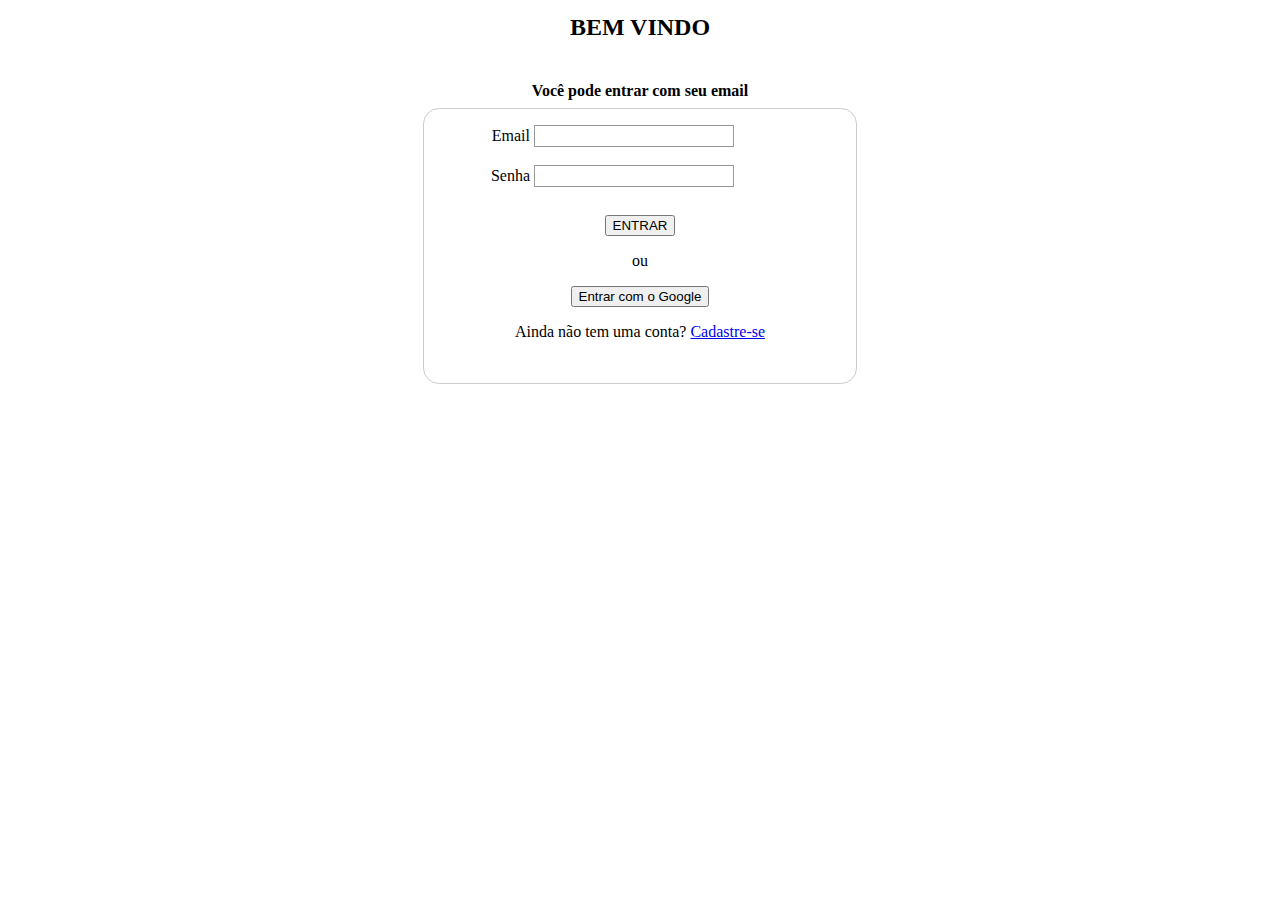
<file: index.html>
<!DOCTYPE html>
<html lang="en">
<head>
    <meta charset="UTF-8">
    <meta http-equiv="X-UA-Compatible" content="IE=edge">
    <meta name="viewport" content="width=device-width, initial-scale=1.0">
    
    <title>Vakna Web 0.1</title>
    <link rel="stylesheet" type="text/css" href="style.css">

</head>
<body class="grid_container">
    <header class="item_one">  

    </header>

    <div class="item_two">
        <div id="saudacao" >

            <h2>
                 BEM VINDO
            </h2>
             
            <H4> 
                Você pode entrar com seu email  
            </H4>
    
        </div>  
    
        <form  action="/recebe-dados-form-do-index" method="post" > 
    
            <div>
                <label for="nome">Email</label>
                <input type="email" id="email" />
            </div>
    
            <br>
    
            <div>
                <label for="email">Senha</label>
                <input type="password" id="senha" />
            </div>
    
            <br>
    
            <div class="container">
    
                <button type="submit" id="btnEntrar" > ENTRAR </button>      
        
                <p id="ou"> 
                    ou 
                </p>
        
    
                <button type="button" id="btnGoogle"> Entrar com o Google</button>
    
                <p>
                    Ainda não tem uma conta? <a href="https://static.gazetaesportiva.com/uploads/imagem/2019/03/01/fd_corinthians_0103-397-1024x681.jpg" id="cadLink" > Cadastre-se </a> 
                </p>
            </div>
    
            
            
        </form>
    
    </div>

    <footer class="item_three">
    </footer>
    
</body>
</html>
</file>
<file: style.css>
.item-one {
    grid-area: nav;
}

.item-two {
    grid-area: main;
}

.item-three {
  grid-area: footer;
}

/* .grid-container {
    display: grid;
    grid-template-areas:
      'nav     nav    nav'
      'main    main   main'
      'footer footer footer';
}*/

#saudacao{

    display: flex;
    flex-direction: column;
    justify-content: center;
    align-items: center;
    min-height: 100px;
    margin: 0;

    margin: 0 auto;
    width: 300px;
    height: 100px;
}

form{
    /* Apenas para centralizar o form na página */

    margin: 0 auto;
    width: 400px;

    /* Para ver as bordas do formulário */

    padding: 1em;
    border: 1px solid #ccc;
    border-radius: 1em
}  

label {
    /*Para ter certeza que todas as labels tem o mesmo tamanho e estão propriamente alinhadas */
    display: inline-block;
    width: 90px;
    text-align: right
}

input, textarea {
  /* Para certificar-se que todos os campos de texto têm as mesmas configurações de fonte. Por padrão, textareas ter uma fonte monospace*/
  font: 1em sans-serif;

  /* Para dar o mesmo tamanho a todos os campo de texto */
  width: 200px;
  -moz-box-sizing: border-box;
  box-sizing: border-box;

  /* Para harmonizar o look & feel das bordas nos campos de texto*/
  border: 1px solid #999;
}

.container{

    display: flex;
    flex-direction: column;
    justify-content: space-around;
    align-items: center;
    margin: 10px;

}
</file>
